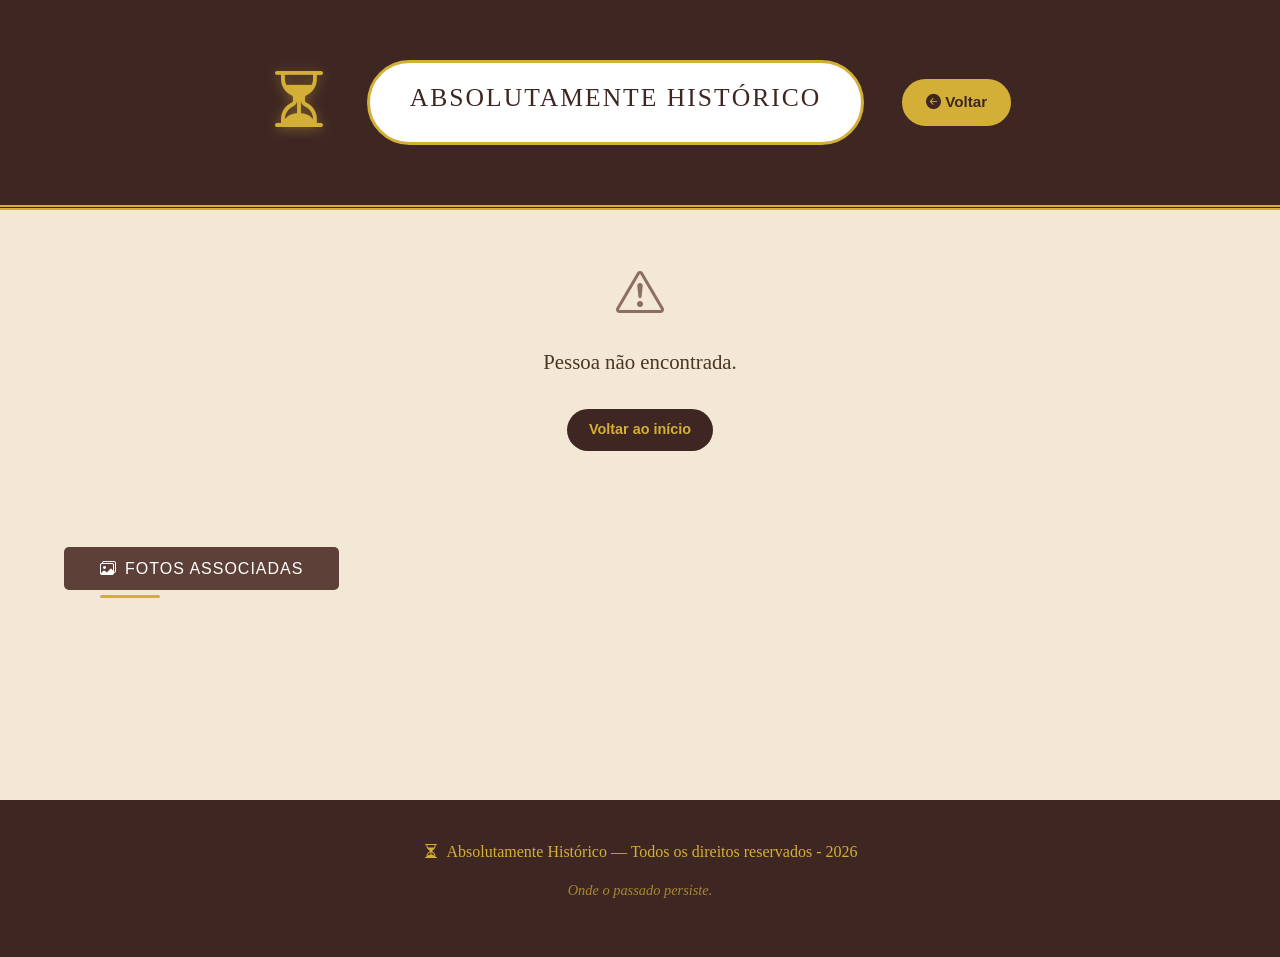
<file: public/detalhes.html>
<!DOCTYPE html>
<html lang="pt-BR">
<head>
  <meta charset="UTF-8">
  <meta name="viewport" content="width=device-width, initial-scale=1.0">
  <title>Detalhe | Absolutamente Histórico</title>
  <link rel="stylesheet" href="https://cdn.jsdelivr.net/npm/bootstrap@5.3.3/dist/css/bootstrap.min.css">
  <link rel="stylesheet" href="https://cdn.jsdelivr.net/npm/bootstrap-icons@1.11.3/font/bootstrap-icons.min.css">
  <link rel="stylesheet" href="styles.css">
</head>
<body>

<header>
  <div class="cabeçalho">
    <div class="logo-wrapper">
      <i class="bi bi-hourglass-split relogio-icon"></i>
    </div>
    <div class="slogan">
      <h1>ABSOLUTAMENTE HISTÓRICO</h1>
    </div>
    <a href="index.html" class="btn-voltar">
      <i class="bi bi-arrow-left-circle-fill me-1"></i>Voltar
    </a>
  </div>
</header>

<main class="detalhe-main">

  <div id="detalhe-conteudo"></div>

  <h2 class="titulo-secao marrom mt-5">
    <i class="bi bi-images me-2"></i>FOTOS ASSOCIADAS
  </h2>

  <div class="fotos-grid" id="fotos-grid"></div>

</main>

<footer>
  <p><i class="bi bi-hourglass-split me-2"></i>Absolutamente Histórico — Todos os direitos reservados - 2026</p>
  <p class="footer-sub">Onde o passado persiste.</p>
</footer>

<script src="https://cdn.jsdelivr.net/npm/bootstrap@5.3.3/dist/js/bootstrap.bundle.min.js"></script>
<script src="app.js"></script>
<script>renderDetalhe();</script>
</body>
</html>
</file>
<file: public/styles.css>
* {
  box-sizing: border-box;
  margin: 0;
  padding: 0;
}

body {
  font-family: "Georgia", serif;
  background-color: #f2e8d5;
  color: #4b3621;
}

.Principal {
  font-family: 'Franklin Gothic Medium', 'Arial Narrow', Arial, sans-serif;
  background-color: #f2e8d5;
  color: #000000;
  padding: 20px 20px;
  border-radius: 45px;
  border: 2px solid #3e2723;
  display: inline-block;
  vertical-align: middle;
  transition: transform 0.2s, box-shadow 0.2s;
}

.Principal:hover {
  transform: scale(1.03);
  box-shadow: 0 4px 16px rgba(62,39,35,0.18);
}

header {
  width: 100%;
  padding: 40px 20px;
  background-color: #3e2723;
  border-bottom: 5px double #d4af37;
}

.cabeçalho {
  display: flex;
  align-items: center;
  justify-content: center;
  flex-wrap: wrap;
  gap: 16px;
}

.logo-wrapper {
  display: flex;
  align-items: center;
  justify-content: center;
}

.relogio-icon {
  font-size: 4rem;
  color: #d4af37;
  filter: drop-shadow(0 2px 6px rgba(212,175,55,0.4));
  animation: pulse-icon 3s ease-in-out infinite;
}

@keyframes pulse-icon {
  0%, 100% { transform: scale(1); opacity: 1; }
  50% { transform: scale(1.08); opacity: 0.85; }
}

.slogan {
  border: 3px solid #d4af37;
  padding: 20px 40px;
  border-radius: 50px;
  background-color: #fff;
  margin: 20px;
  transition: box-shadow 0.3s;
}

.slogan:hover {
  box-shadow: 0 0 20px rgba(212,175,55,0.5);
}

.slogan h1 {
  font-size: clamp(1rem, 3vw, 1.6rem);
  letter-spacing: 2px;
  color: #3e2723;
}

.btn-voltar {
  font-family: 'Franklin Gothic Medium', 'Arial Narrow', Arial, sans-serif;
  background-color: #d4af37;
  color: #3e2723;
  padding: 12px 24px;
  border-radius: 30px;
  border: 2px solid #3e2723;
  text-decoration: none;
  font-weight: bold;
  font-size: 0.95rem;
  transition: background-color 0.2s, transform 0.2s, box-shadow 0.2s;
}

.btn-voltar:hover {
  background-color: #fff;
  transform: translateX(-4px);
  box-shadow: 0 4px 12px rgba(62,39,35,0.2);
  color: #3e2723;
}

.barra-pesquisa {
  width: 100%;
  margin: 40px 0;
  text-align: center;
}

.pesquisa-wrapper {
  display: inline-flex;
  align-items: stretch;
  border: 2px solid #3e2723;
  border-radius: 10px;
  overflow: hidden;
  box-shadow: 0 2px 8px rgba(62,39,35,0.1);
  transition: box-shadow 0.3s;
}

.pesquisa-wrapper:focus-within {
  box-shadow: 0 4px 18px rgba(62,39,35,0.25);
}

.label-pesquisa {
  background-color: #1a237e;
  color: white;
  padding: 15px 30px;
  display: inline-flex;
  align-items: center;
  font-weight: bold;
  font-family: 'Franklin Gothic Medium', 'Arial Narrow', Arial, sans-serif;
  letter-spacing: 1px;
}

.pesquisa-wrapper input {
  padding: 15px;
  width: 400px;
  border: none;
  outline: none;
  font-size: 1.1rem;
  background-color: #fff;
  font-family: "Georgia", serif;
}

.autor-foto {
    width: 70px;
    height: 70px;
    border-radius: 50%;
    object-fit: cover;
    border: 3px solid #3e2723;
}
.btn-pesquisar {
  background-color: #d4af37;
  border: none;
  padding: 0 20px;
  font-size: 1.2rem;
  color: #3e2723;
  cursor: pointer;
  transition: background-color 0.2s, transform 0.1s;
}

.btn-pesquisar:hover {
  background-color: #3e2723;
  color: #d4af37;
}

.btn-pesquisar:active {
  transform: scale(0.95);
}

.filtros {
  padding: 10px 5% 20px;
  display: flex;
  flex-wrap: wrap;
  gap: 10px;
}

.btn-azul {
  background-color: #a0c4ff;
  border: 2px solid #3e2723;
  padding: 10px 22px;
  border-radius: 25px;
  font-weight: bold;
  cursor: pointer;
  font-family: 'Franklin Gothic Medium', 'Arial Narrow', Arial, sans-serif;
  font-size: 0.9rem;
  transition: background-color 0.25s, color 0.25s, transform 0.2s, box-shadow 0.2s;
  position: relative;
  overflow: hidden;
}

.btn-azul::after {
  content: '';
  position: absolute;
  inset: 0;
  background: rgba(255,255,255,0.15);
  opacity: 0;
  transition: opacity 0.2s;
}

.btn-azul:hover::after { opacity: 1; }

.btn-azul:hover {
  background-color: #1a237e;
  color: white;
  transform: translateY(-2px);
  box-shadow: 0 4px 14px rgba(26,35,126,0.3);
}

.btn-azul:active { transform: translateY(0); }

.btn-azul.ativo {
  background-color: #1a237e;
  color: white;
  box-shadow: 0 4px 14px rgba(26,35,126,0.3);
}

main {
  width: 100%;
  padding: 0 5%;
}

.titulo-secao {
  padding: 12px 36px;
  border-radius: 5px;
  margin: 50px 0 30px 0;
  color: white;
  display: inline-block;
  font-family: 'Franklin Gothic Medium', 'Arial Narrow', Arial, sans-serif;
  letter-spacing: 1px;
  font-size: 1rem;
  position: relative;
}

.titulo-secao::after {
  content: '';
  position: absolute;
  bottom: -8px;
  left: 36px;
  width: 60px;
  height: 3px;
  background-color: #d4af37;
  border-radius: 2px;
}

.sepia { background-color: #8d6e63; }
.marrom { background-color: #5d4037; }

.carousel-personalizado {
  border-radius: 20px;
  overflow: hidden;
  border: 3px solid #8d6e63;
  box-shadow: 0 8px 30px rgba(62,39,35,0.2);
}

.carousel-slide-custom {
  display: flex;
  align-items: stretch;
  min-height: 380px;
  background-color: #fffaf0;
}

.carousel-img-wrapper {
  flex: 0 0 45%;
  overflow: hidden;
  position: relative;
}

.carousel-img-wrapper img {
  width: 100%;
  height: 100%;
  object-fit: cover;
  object-position: top center;
  transition: transform 0.5s ease;
}

.carousel-item.active .carousel-img-wrapper img {
  transform: scale(1.03);
}

.carousel-caption-custom {
  flex: 1;
  padding: 40px;
  display: flex;
  flex-direction: column;
  justify-content: center;
  gap: 14px;
}

.carousel-badge {
  display: inline-block;
  background-color: #d4af37;
  color: #3e2723;
  padding: 4px 14px;
  border-radius: 20px;
  font-size: 0.8rem;
  font-family: 'Franklin Gothic Medium', 'Arial Narrow', Arial, sans-serif;
  font-weight: bold;
  letter-spacing: 1px;
  width: fit-content;
}

.carousel-caption-custom h3 {
  font-size: clamp(1.1rem, 2.5vw, 1.8rem);
  color: #3e2723;
  line-height: 1.3;
}

.carousel-caption-custom p {
  font-size: 1rem;
  line-height: 1.7;
  color: #5d4037;
}

.btn-ver-mais {
  display: inline-flex;
  align-items: center;
  background-color: #3e2723;
  color: #d4af37;
  padding: 10px 22px;
  border-radius: 25px;
  text-decoration: none;
  font-family: 'Franklin Gothic Medium', 'Arial Narrow', Arial, sans-serif;
  font-size: 0.9rem;
  font-weight: bold;
  width: fit-content;
  transition: background-color 0.25s, transform 0.2s, box-shadow 0.2s;
}

.btn-ver-mais:hover {
  background-color: #d4af37;
  color: #3e2723;
  transform: translateY(-2px);
  box-shadow: 0 4px 14px rgba(212,175,55,0.35);
}

.carousel-control-prev-icon-custom,
.carousel-control-next-icon-custom {
  width: 44px;
  height: 44px;
  background-color: rgba(62,39,35,0.7);
  border-radius: 50%;
  display: flex;
  align-items: center;
  justify-content: center;
  font-size: 1.2rem;
  color: #d4af37;
  transition: background-color 0.2s, transform 0.2s;
}

.carousel-control-prev:hover .carousel-control-prev-icon-custom,
.carousel-control-next:hover .carousel-control-next-icon-custom {
  background-color: #d4af37;
  color: #3e2723;
  transform: scale(1.1);
}

.carousel-indicators button {
  width: 10px;
  height: 10px;
  border-radius: 50%;
  background-color: #8d6e63;
  border: none;
  opacity: 0.5;
  transition: opacity 0.2s, transform 0.2s;
}

.carousel-indicators button.active {
  background-color: #d4af37;
  opacity: 1;
  transform: scale(1.3);
}

.card-historico-link {
  text-decoration: none;
  color: inherit;
  display: block;
}

.card-historico {
  background-color: #fffaf0;
  border: 2px solid #8d6e63;
  border-radius: 15px;
  overflow: hidden;
  height: 100%;
  transition: transform 0.3s, box-shadow 0.3s, border-color 0.3s;
}

.card-historico:hover {
  transform: translateY(-6px);
  box-shadow: 0 12px 30px rgba(62,39,35,0.2);
  border-color: #d4af37;
}

.card-img-wrapper {
  position: relative;
  overflow: hidden;
  height: 220px;
}

.card-img-wrapper img {
  width: 100%;
  height: 100%;
  object-fit: cover;
  object-position: top center;
  transition: transform 0.4s ease;
}

.card-historico:hover .card-img-wrapper img {
  transform: scale(1.07);
}

.card-overlay {
  position: absolute;
  inset: 0;
  background: rgba(62,39,35,0.65);
  display: flex;
  align-items: center;
  justify-content: center;
  opacity: 0;
  transition: opacity 0.3s;
}

.card-historico:hover .card-overlay { opacity: 1; }

.card-overlay span {
  color: #d4af37;
  font-family: 'Franklin Gothic Medium', 'Arial Narrow', Arial, sans-serif;
  font-size: 1rem;
  font-weight: bold;
  letter-spacing: 1px;
}

.card-body-historico {
  padding: 20px;
  display: flex;
  flex-direction: column;
  gap: 8px;
}

.card-subtitulo {
  font-size: 0.75rem;
  font-family: 'Franklin Gothic Medium', 'Arial Narrow', Arial, sans-serif;
  color: #8d6e63;
  text-transform: uppercase;
  letter-spacing: 1px;
}

.card-nome {
  font-size: 1.05rem;
  color: #3e2723;
  line-height: 1.3;
  margin: 0;
}

.card-desc {
  font-size: 0.9rem;
  color: #5d4037;
  line-height: 1.6;
  margin: 0;
}

.card-meta {
  display: flex;
  align-items: center;
  gap: 10px;
  font-size: 0.82rem;
  color: #8d6e63;
  margin-top: 4px;
  font-style: italic;
}

.sem-resultados {
  color: #8d6e63;
  font-size: 1.2rem;
  font-style: italic;
}

.secao-autor {
  background-color: #fffaf0;
  border: 2px solid #8d6e63;
  border-radius: 15px;
  padding: 40px;
  display: grid;
  grid-template-columns: 1fr 1fr;
  gap: 40px;
}

.secao-autor h4 {
  color: #3e2723;
  margin-bottom: 14px;
  font-family: 'Franklin Gothic Medium', 'Arial Narrow', Arial, sans-serif;
  font-size: 1rem;
  text-transform: uppercase;
  letter-spacing: 1px;
  border-bottom: 2px solid #d4af37;
  padding-bottom: 8px;
}

.secao-autor p {
  font-size: 0.95rem;
  line-height: 1.8;
  color: #5d4037;
}

.autor-detalhes {
  display: flex;
  align-items: center;
  gap: 16px;
  font-size: 0.95rem;
  color: #4b3621;
  line-height: 1.8;
}

.autor-avatar {
  font-size: 3rem;
  color: #8d6e63;
}

.redes-sociais {
  display: flex;
  align-items: center;
  gap: 10px;
  font-size: 0.9rem;
  color: #5d4037;
}

.btn-social {
  display: inline-flex;
  align-items: center;
  justify-content: center;
  width: 36px;
  height: 36px;
  border-radius: 50%;
  background-color: #3e2723;
  color: #d4af37;
  font-size: 1rem;
  text-decoration: none;
  transition: background-color 0.2s, transform 0.2s;
}

.btn-social:hover {
  background-color: #d4af37;
  color: #3e2723;
  transform: translateY(-3px);
}

footer {
  text-align: center;
  padding: 40px;
  background-color: #3e2723;
  color: #d4af37;
  margin-top: 60px;
}

.footer-sub {
  font-style: italic;
  opacity: 0.7;
  font-size: 0.9rem;
  margin-top: 6px;
}

.detalhe-main {
  width: 100%;
  padding: 0 5% 60px;
}

.detalhe-card {
  background-color: #fffaf0;
  border: 2px solid #8d6e63;
  border-radius: 20px;
  display: flex;
  gap: 40px;
  padding: 40px;
  box-shadow: 0 6px 24px rgba(62,39,35,0.12);
}

.detalhe-img-col {
  flex: 0 0 300px;
  display: flex;
  flex-direction: column;
  align-items: center;
  gap: 14px;
}

.detalhe-foto {
  width: 100%;
  height: 360px;
  object-fit: cover;
  object-position: top center;
  border-radius: 15px;
  border: 4px solid #3e2723;
  box-shadow: 0 4px 16px rgba(62,39,35,0.2);
  transition: transform 0.3s;
}

.detalhe-foto:hover { transform: scale(1.02); }

.detalhe-badge {
  background-color: #d4af37;
  color: #3e2723;
  padding: 6px 18px;
  border-radius: 20px;
  font-size: 0.85rem;
  font-family: 'Franklin Gothic Medium', 'Arial Narrow', Arial, sans-serif;
  font-weight: bold;
  letter-spacing: 1px;
  text-align: center;
}

.detalhe-info-col {
  flex: 1;
  display: flex;
  flex-direction: column;
  gap: 20px;
}

.detalhe-nome {
  font-size: clamp(1.3rem, 3vw, 2rem);
  color: #3e2723;
  line-height: 1.3;
  border-bottom: 3px solid #d4af37;
  padding-bottom: 12px;
}

.detalhe-descricao {
  font-size: 1rem;
  line-height: 1.8;
  color: #5d4037;
  font-style: italic;
}

.detalhe-itens {
  display: grid;
  grid-template-columns: 1fr 1fr;
  gap: 16px;
}

.detalhe-item {
  background-color: #f2e8d5;
  border: 1px solid #c8b08a;
  border-radius: 10px;
  padding: 14px 18px;
  display: flex;
  flex-direction: column;
  gap: 4px;
  transition: border-color 0.2s, box-shadow 0.2s;
}

.detalhe-item:hover {
  border-color: #d4af37;
  box-shadow: 0 2px 10px rgba(212,175,55,0.2);
}

.detalhe-item-full {
  grid-column: 1 / -1;
}

.detalhe-label {
  font-size: 0.78rem;
  font-family: 'Franklin Gothic Medium', 'Arial Narrow', Arial, sans-serif;
  color: #8d6e63;
  text-transform: uppercase;
  letter-spacing: 0.8px;
}

.detalhe-valor {
  font-size: 0.97rem;
  color: #3e2723;
  font-weight: bold;
}

.fotos-grid {
  display: grid;
  grid-template-columns: repeat(auto-fill, minmax(220px, 1fr));
  gap: 20px;
  margin-top: 20px;
  margin-bottom: 40px;
}

.foto-item {
  position: relative;
  border-radius: 12px;
  overflow: hidden;
  border: 2px solid #8d6e63;
  aspect-ratio: 4/3;
  cursor: pointer;
  transition: transform 0.3s, box-shadow 0.3s, border-color 0.3s;
}

.foto-item:hover {
  transform: translateY(-5px);
  box-shadow: 0 10px 25px rgba(62,39,35,0.2);
  border-color: #d4af37;
}

.foto-item img {
  width: 100%;
  height: 100%;
  object-fit: cover;
  transition: transform 0.4s;
}

.foto-item:hover img { transform: scale(1.06); }

.foto-overlay {
  position: absolute;
  bottom: 0;
  left: 0;
  right: 0;
  background: linear-gradient(transparent, rgba(62,39,35,0.85));
  padding: 20px 14px 12px;
  transform: translateY(100%);
  transition: transform 0.3s;
}

.foto-item:hover .foto-overlay { transform: translateY(0); }

.foto-overlay span {
  color: #d4af37;
  font-size: 0.85rem;
  font-family: 'Franklin Gothic Medium', 'Arial Narrow', Arial, sans-serif;
}

@media (max-width: 768px) {
  .cabeçalho { flex-direction: column; }
  .slogan { padding: 15px 30px; font-size: 1rem; }
  .pesquisa-wrapper input { width: 200px; }
  .carousel-slide-custom { flex-direction: column; min-height: unset; }
  .carousel-img-wrapper { flex: none; height: 220px; }
  .carousel-caption-custom { padding: 20px; }
  .secao-autor { grid-template-columns: 1fr; }
  .detalhe-card { flex-direction: column; }
  .detalhe-img-col { flex: none; width: 100%; }
  .detalhe-foto { height: 260px; }
  .detalhe-itens { grid-template-columns: 1fr; }
  .detalhe-item-full { grid-column: 1; }
}
</file>
